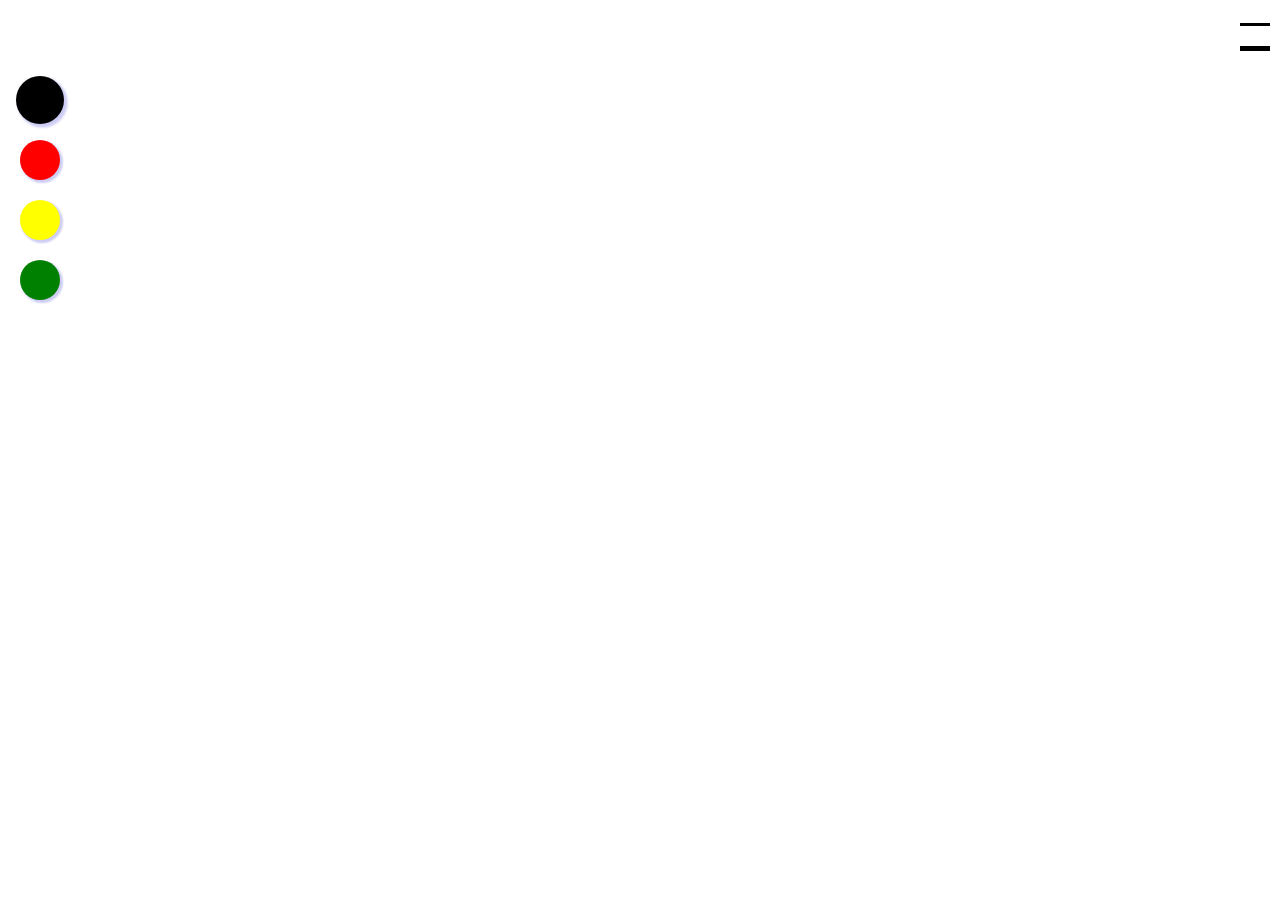
<file: index.html>
<!DOCTYPE html>
<html lang="en">
<head>
    <meta charset="UTF-8">
    <meta name="viewport" content="width=device-width, initial-scale=1.0">
    <meta http-equiv="X-UA-Compatible" content="ie=edge">
    <title>Document</title>
    <link rel="stylesheet" href="./css/style.css">

   
    
    
</head>
<body>
    <canvas id="canvas" width="500" height="500">

    </canvas>
    <div class="action" id="action">
            <svg class="icon active" id=brush>
                    <use xlink:href="#icon-pen"></use>
            </svg>
            <svg class="icon" id=earaser>
                    <use xlink:href="#icon-eraser"></use>
            </svg>
            <svg class="icon" id="delet">
                    <use xlink:href="#icon-shanchu"></use>
            </svg>
            <svg class="icon" id="save">
                    <use xlink:href="#icon-baocundaobendi"></use>
            </svg>
    
    </div>
    <div class="color">
    <ol>
        <li class="black active" id="black"></li>

        <li class="red " id="red"></li>
        
        <li class="yellow" id="yellow"></li>
        <li class="green" id="green"></li>
    </ol>
    </div>
    <div class="line">
        <div class="thin" id="thin"></div>
        <div class="thick" id="thick"></div>
    </div>
    <script src="//at.alicdn.com/t/font_594643_fozc2ll474swz5mi.js"></script>
    <script src="./js/script.js"></script>
</body>
</html>
</file>
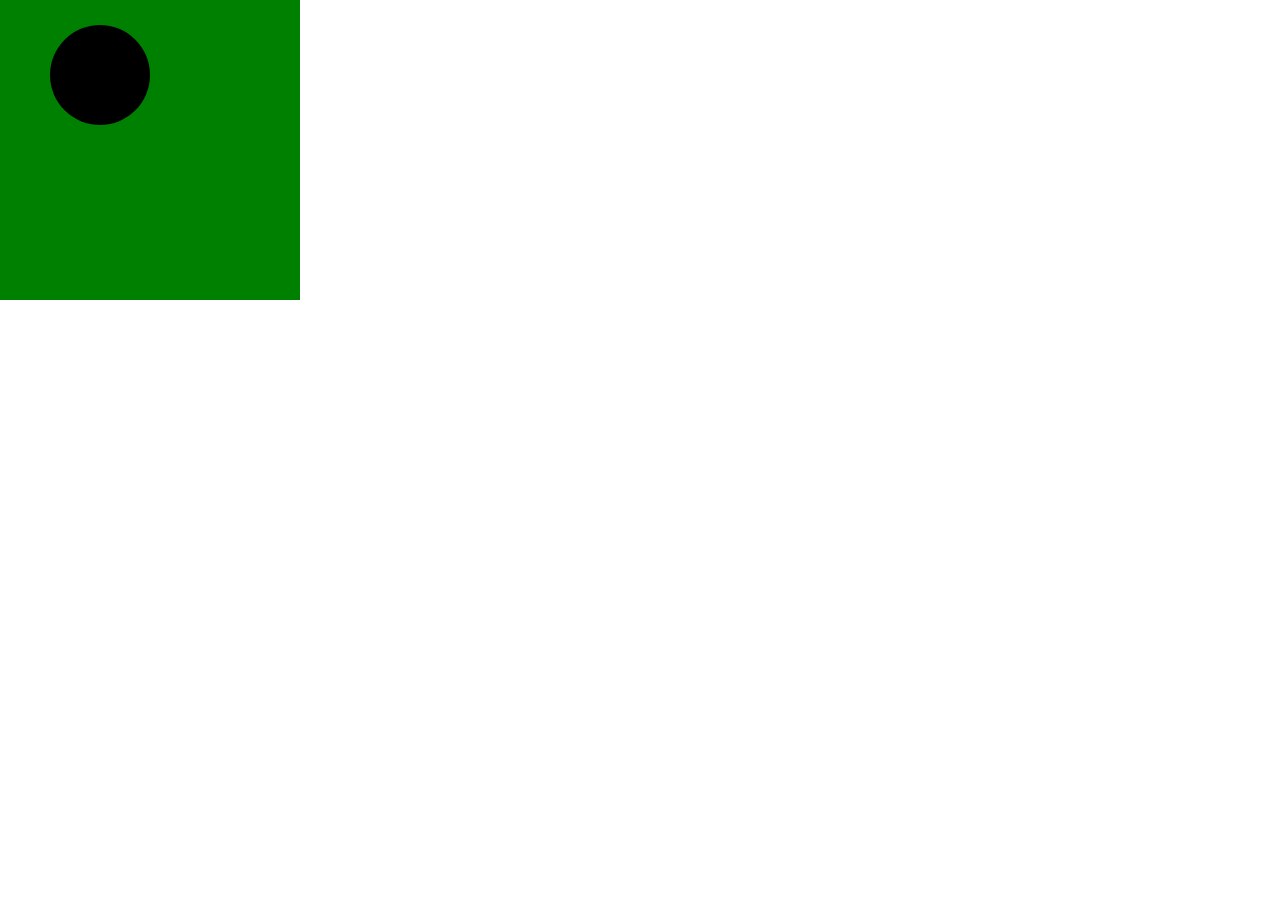
<file: test.html>
<!DOCTYPE html>
<html lang="en">
<head>
    <meta charset="UTF-8">
    <meta name="viewport" content="width=device-width, initial-scale=1.0">
    <meta http-equiv="X-UA-Compatible" content="ie=edge">
    <title>Document</title>
    <style>
        *{
            margin: 0;
            padding: 0;
        }
        #canvas{
            background: green;
            display: block;
        }
    </style>
</head>
<body>
    <canvas id="canvas" width="300" height="300">

    </canvas>
    <script>
        var canvas=document.getElementById('canvas');
        var ctx = canvas.getContext('2d');
        ctx.beginPath();
        ctx.arc(100,75,50,0,2*Math.PI);
        ctx.fill();

    

    
       
        


    </script>
</body>
</html>
</file>
<file: css/style.css>
*{
    margin: 0;
    padding: 0;
}
body{
    overflow: hidden;
}
ul,li{
    list-style: none;
}
.icon {
    width: 1em; height: 1em;
    vertical-align: -0.15em;
    fill: currentColor;
    overflow: hidden;
 }
#canvas{
    background: white;
    position: fixed;
    left: 0;
    top: 0;
    display: block;
   
}
.action{
    position: fixed;
    left:15px;
    top: 0;
}
.action svg{
    width: 2em;
    height: 2em;
    padding: 20px 10px;
    transition: all 0.3s
}
.action svg.active{
    fill:red;
    transform: scale(1.2)
}
.color{
    position: fixed;
    top:60px;
    left: 20px;
}
.color li{
    transition: all 0.3s;
    width: 40px;
    height: 40px;
    margin: 20px 0;
    border-radius: 50%;

    box-shadow: 2px 2px 2px 1px rgba(0, 0, 200, .2);

}
.color li.active{
    transform: scale(1.2)
}
.color li.black{
    background: black;

}
.color li.red{
    background: red;

}


.color li.yellow{
    background: yellow;

}

.color li.green{
    background: green

}
.line{
    position: fixed;
  
    right: 10px;
    top:3px;

}
.line .thin{
    width: 30px;
    height: 0;
    border-top: 3px solid black;
    margin: 20px 0;


}
.line .thick{
    width: 30px;
    height: 0;
    border-top: 5px solid black;
}
</file>
